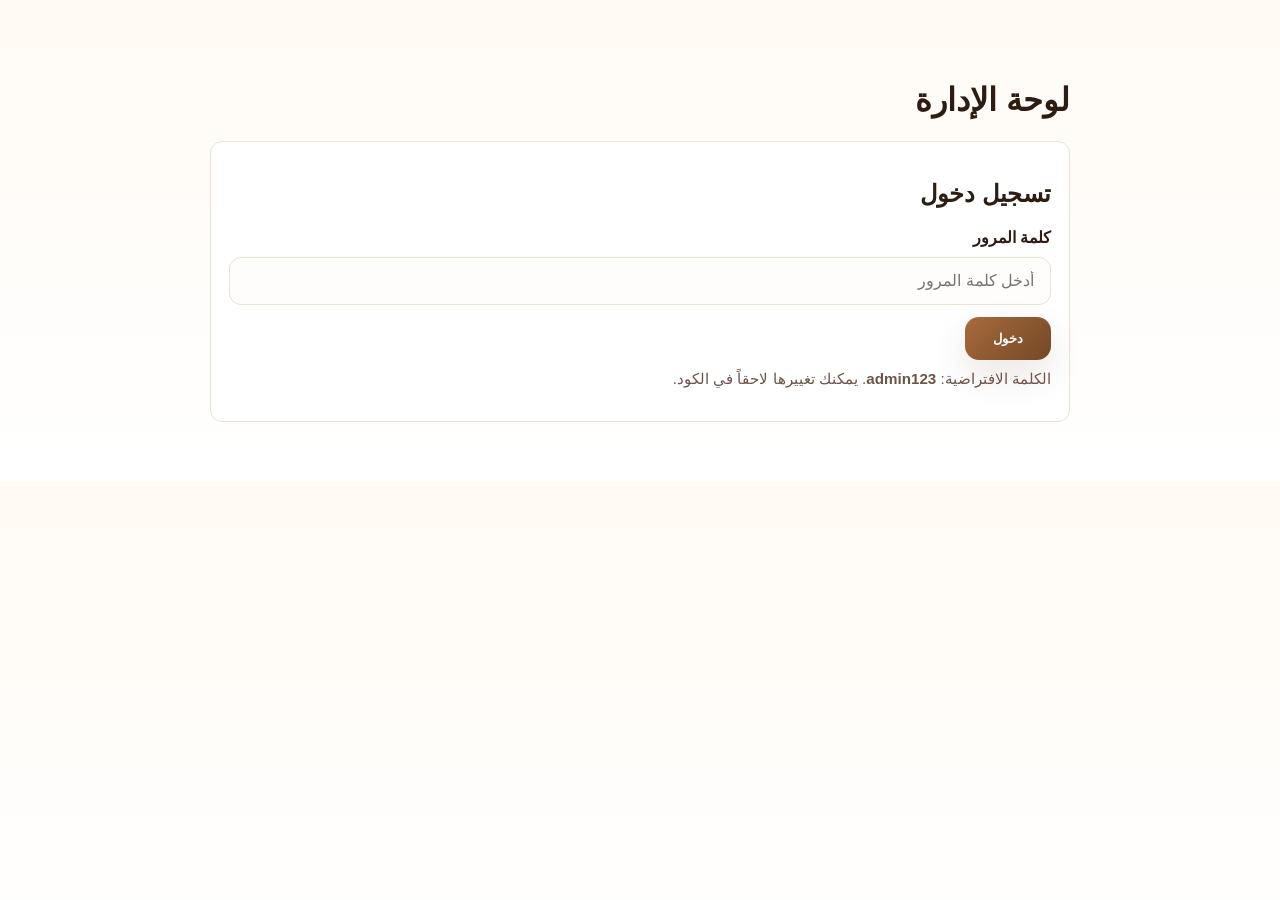
<file: admin.html>
<!doctype html>
<html lang="ar" dir="rtl">
<head>
  <meta charset="utf-8" />
  <meta name="viewport" content="width=device-width,initial-scale=1" />
  <title>لوحة الإدارة - مشغل العسر</title>
  <link href="style.css" rel="stylesheet" />
  <style>
    .admin-wrap{max-width:900px;margin:40px auto;padding:20px}
    .login-panel, .admin-panel{background:#fff;border-radius:12px;padding:18px;border:1px solid var(--line)}
    .field-row{margin-bottom:12px}
    .admin-list{display:grid;gap:12px}
    .admin-item{display:flex;gap:10px;align-items:center;justify-content:space-between;padding:10px;border-radius:8px;border:1px solid var(--line);background:#fffdfb}
    .small{padding:8px 12px;border-radius:8px}
  </style>
</head>
<body>
  <div class="container admin-wrap">
    <h1>لوحة الإدارة</h1>
    <div id="loginPanel" class="login-panel">
      <h2>تسجيل دخول</h2>
      <div class="field-row">
        <label>كلمة المرور
          <input type="password" id="adminPass" placeholder="أدخل كلمة المرور" />
        </label>
      </div>
      <button id="loginBtn" class="submit-btn">دخول</button>
      <p style="margin-top:10px;color:var(--muted);font-size:0.95rem">الكلمة الافتراضية: <strong>admin123</strong>. يمكنك تغييرها لاحقاً في الكود.</p>
    </div>

    <div id="adminPanel" class="admin-panel" style="display:none">
      <h2>إدارة المنتجات والفيديوهات</h2>
      <form id="productForm">
        <input type="hidden" id="prodId" />
        <div class="field-row">
          <label>اسم المنتج
            <input id="prodName" required />
          </label>
        </div>
        <div class="field-row two-cols">
          <label>الفئة <input id="prodCategory" required /></label>
          <label>الكمية <input id="prodStock" type="number" min="0" value="1" required /></label>
        </div>
        <div class="field-row two-cols">
          <label>صورة المنتج (ملف)
            <input id="prodImage" type="file" accept="image/*" />
          </label>
          <label>فيديو العرض (ملف اختياري)
            <input id="prodVideo" type="file" accept="video/*" />
          </label>
        </div>
        <div class="field-row">
          <label>الوصف <textarea id="prodDesc" rows="3"></textarea></label>
        </div>
        <div class="form-actions">
          <button type="submit" class="submit-btn">حفظ</button>
          <button type="button" id="cancelEdit" class="cancel-btn">إلغاء</button>
        </div>
      </form>

      <h3 style="margin-top:20px">قائمة المنتجات</h3>
      <div id="adminList" class="admin-list"></div>

      <h3 style="margin-top:20px">إعلانات المتجر (عرض على الشاشة)</h3>
      <form id="announceForm">
        <div class="field-row">
          <label>عنوان الإعلان
            <input id="announceTitle" placeholder="مثال: عرض الأسبوع" />
          </label>
        </div>
        <div class="field-row">
          <label>فيديو الإعلان (ملف)
            <input id="announceFile" type="file" accept="video/*" />
          </label>
        </div>
        <div class="form-actions">
          <button type="submit" class="submit-btn">أضف الإعلان</button>
        </div>
      </form>
      <div id="announceList" style="margin-top:12px"></div>
      <div style="margin-top:18px">
        <button id="logoutBtn" class="cancel-btn">تسجيل خروج</button>
      </div>
    </div>
  </div>

  <script src="admin.js"></script>
</body>
</html>
</file>
<file: style.css>
:root {
  --bg: #fffaf4;
  --card: #ffffff;
  --primary: #a86b3c;
  --primary-dark: #734827;
  --accent: #f3d9be;
  --text: #2d1c12;
  --muted: #6d5348;
  --line: #f0e0d2;
  --shadow: 0 15px 35px rgba(93, 57, 34, 0.12);
  --success: #1a8f5a;
  --danger: #c94d4d;
  --warning: #f5b94b;
}

* {
  box-sizing: border-box;
}

html {
  scroll-behavior: smooth;
}

body {
  margin: 0;
  font-family: "Cairo", sans-serif;
  background: linear-gradient(180deg, #fffaf4 0%, #fff 100%);
  color: var(--text);
}

a {
  text-decoration: none;
  color: inherit;
}

img {
  max-width: 100%;
  display: block;
}

button,
input,
select,
textarea {
  font-family: "Cairo", sans-serif;
}

.container {
  width: min(1100px, calc(100% - 32px));
  margin: 0 auto;
}

.topbar {
  background: rgba(255, 255, 255, 0.85);
  backdrop-filter: blur(10px);
  position: sticky;
  top: 0;
  z-index: 10;
  border-bottom: 1px solid var(--line);
}

.nav {
  display: flex;
  align-items: center;
  justify-content: space-between;
  min-height: 72px;
}

.brand {
  font-size: 2rem;
  font-weight: 800;
  color: var(--primary-dark);
}

nav {
  display: flex;
  gap: 24px;
  font-weight: 600;
  color: var(--muted);
}

.hero {
  padding: 60px 0 30px;
}

.hero-content {
  display: grid;
  grid-template-columns: 1.2fr 0.8fr;
  gap: 32px;
  align-items: center;
}

.eyebrow {
  letter-spacing: 0.3px;
  color: var(--primary);
  font-weight: 700;
  margin-bottom: 8px;
}

.hero-text h1 {
  margin: 0;
  font-size: clamp(2.3rem, 5vw, 4rem);
  line-height: 1.2;
}

.hero-text p {
  font-size: 1.1rem;
  color: var(--muted);
  max-width: 540px;
  line-height: 1.9;
}

.hero-actions,
.form-actions {
  display: flex;
  flex-wrap: wrap;
  gap: 12px;
  margin-top: 18px;
}

.cta-btn,
.submit-btn,
.whatsapp-btn,
.cancel-btn {
  display: inline-flex;
  align-items: center;
  justify-content: center;
  border: none;
  background: linear-gradient(135deg, var(--primary) 0%, var(--primary-dark) 100%);
  color: white;
  font-weight: 700;
  border-radius: 14px;
  padding: 14px 28px;
  cursor: pointer;
  box-shadow: var(--shadow);
  transition: transform 0.2s ease, opacity 0.2s ease;
}

.cta-btn:hover,
.submit-btn:hover,
.whatsapp-btn:hover,
.cancel-btn:hover {
  transform: translateY(-1px);
}

.cancel-btn {
  background: #f4e8de;
  color: var(--primary-dark);
  box-shadow: none;
}

.whatsapp-btn {
  background: linear-gradient(135deg, #25d366 0%, #128c7e 100%);
}

.hero-card {
  background: linear-gradient(135deg, #f9ebdc, #ffe7cc);
  border-radius: 28px;
  padding: 28px;
  box-shadow: var(--shadow);
  min-height: 220px;
  display: flex;
  flex-direction: column;
  justify-content: center;
  gap: 18px;
}

/* Image & video sizes for consistent display */
.product-card img{
  width:100%;
  height:200px;
  object-fit:cover;
  border-radius:12px;
}

.video-card video{
  width:100%;
  height:180px;
  object-fit:cover;
  border-radius:12px;
}

.announce-video video{
  width:100%;
  height:360px;
  object-fit:cover;
  border-radius:14px;
  box-shadow: var(--shadow);
}

.mini-card {
  background: rgba(255, 255, 255, 0.6);
  border: 1px solid rgba(168, 107, 60, 0.2);
  border-radius: 18px;
  padding: 18px 20px;
  display: flex;
  justify-content: space-between;
  align-items: center;
}

.mini-card span {
  color: var(--muted);
}

.mini-card strong {
  font-size: 2rem;
  color: var(--primary-dark);
}

.sales-box,
.add-product {
  padding: 24px 0 30px;
}

.sales-wrap,
.form-wrap {
  display: flex;
  justify-content: center;
}

.sales-panel,
.form-panel {
  width: min(760px, 100%);
  background: var(--card);
  border: 1px solid var(--line);
  box-shadow: var(--shadow);
  border-radius: 28px;
  padding: 28px;
}

.form-panel h2,
.sales-panel h2,
.section-title h2 {
  margin-top: 0;
  font-size: clamp(1.8rem, 3vw, 2.4rem);
  color: var(--text);
}

.field-row {
  margin-bottom: 22px;
}

label {
  display: block;
  font-weight: 700;
  color: var(--text);
}

input,
textarea,
select {
  width: 100%;
  margin-top: 10px;
  border: 1px solid var(--line);
  border-radius: 12px;
  padding: 14px 16px;
  font-size: 1rem;
  background: #fffdfb;
  color: var(--text);
}

input:focus,
textarea:focus,
select:focus {
  outline: 2px solid rgba(168, 107, 60, 0.2);
  border-color: var(--primary);
}

.two-cols {
  display: grid;
  grid-template-columns: 1fr 1fr;
  gap: 18px;
}

.preview-box {
  margin-top: 12px;
  border: 1px dashed var(--primary);
  border-radius: 16px;
  background: #fff8f1;
  overflow: hidden;
}

.preview-box img {
  width: 100%;
  height: 220px;
  object-fit: cover;
}

.result-box {
  background: #fff8f1;
  border: 1px solid var(--line);
  border-radius: 16px;
  padding: 18px 20px;
  margin-bottom: 18px;
}

.result-box p {
  margin: 8px 0;
  font-weight: 700;
  color: var(--text);
}

#saleStatus {
  color: var(--muted);
  font-size: 0.95rem;
}

.products {
  padding: 30px 0 60px;
}

.section-title {
  text-align: center;
  margin-bottom: 28px;
}

.section-title p {
  margin: 0;
  color: var(--primary);
  font-weight: 700;
}

.product-grid {
  display: grid;
  grid-template-columns: repeat(auto-fit, minmax(260px, 1fr));
  gap: 24px;
}

.video-grid {
  display: grid;
  grid-template-columns: repeat(auto-fit, minmax(320px, 1fr));
  gap: 18px;
  align-items: start;
}

.video-card video{border-radius:12px;display:block;width:100%;height:auto}

.announcements { padding: 18px 0 30px; }
.announcement-grid { display:grid; grid-template-columns: repeat(auto-fit, minmax(360px, 1fr)); gap:18px; }
.announce-video video{ width:100%; height:420px; object-fit:cover; border-radius:14px; box-shadow: var(--shadow); }
.announce-video .announce-title{ margin-top:10px; font-weight:800; color:var(--primary-dark); }

/* Cart styles */
.cart-btn{
  position: fixed; bottom: 22px; right: 22px; z-index: 60;
  background: linear-gradient(135deg,var(--primary) 0%,var(--primary-dark) 100%);
  color:#fff; padding:12px 16px; border-radius:999px; font-weight:800; box-shadow: 0 12px 28px rgba(0,0,0,0.18); border:none; cursor:pointer;
}
.cart-modal{ position: fixed; inset:0; display:none; align-items:center; justify-content:center; background: rgba(0,0,0,0.4); z-index:70; }
.cart-modal[aria-hidden="false"]{ display:flex }
.cart-panel{ width: min(720px,95%); background:var(--card); border-radius:14px; padding:18px; box-shadow: var(--shadow); }
.cart-header{ display:flex; justify-content:space-between; align-items:center; margin-bottom:12px }
.cart-items{ max-height:60vh; overflow:auto; display:grid; gap:10px; margin-bottom:12px }
.cart-item{ display:flex; gap:12px; align-items:center; border:1px solid var(--line); padding:8px; border-radius:10px; }
.cart-item img{ width:72px; height:72px; object-fit:cover; border-radius:8px }
.cart-item .meta{flex:1}
.cart-item .qty{ display:flex; gap:6px; align-items:center }
.cart-actions{ display:flex; gap:10px; justify-content:flex-end }

.product-card {
  background: var(--card);
  border-radius: 20px;
  overflow: hidden;
  border: 1px solid var(--line);
  box-shadow: var(--shadow);
}

.product-card img {
  width: 100%;
  height: 240px;
  object-fit: cover;
}

.product-body {
  padding: 18px 18px 20px;
}

.product-header {
  display: flex;
  justify-content: space-between;
  gap: 12px;
  align-items: center;
  margin-bottom: 8px;
}

.product-header h3 {
  margin: 0;
  font-size: 1.25rem;
}

.product-price-row {
  display: flex;
  justify-content: space-between;
  align-items: center;
  gap: 12px;
  margin: 14px 0 8px;
}

.price {
  color: var(--primary-dark);
  font-weight: 800;
  font-size: 1.08rem;
}

.stock-badge {
  display: inline-flex;
  align-items: center;
  justify-content: center;
  padding: 6px 10px;
  border-radius: 999px;
  background: #edf9f2;
  color: var(--success);
  font-weight: 700;
  font-size: 0.82rem;
}

.product-body p {
  margin: 0;
  color: var(--muted);
  line-height: 1.8;
  min-height: 70px;
}

.tag {
  display: inline-block;
  margin-top: 16px;
  background: #f7ecdf;
  color: var(--primary-dark);
  padding: 7px 12px;
  border-radius: 999px;
  font-size: 0.85rem;
  font-weight: 700;
}

.product-actions {
  display: flex;
  gap: 10px;
  margin-top: 16px;
}

.small-btn {
  flex: 1;
  border: none;
  border-radius: 10px;
  padding: 10px 12px;
  font-weight: 700;
  cursor: pointer;
}

.edit-btn {
  background: #f4e8de;
  color: var(--primary-dark);
}

.sell-btn {
  background: linear-gradient(135deg, var(--primary) 0%, var(--primary-dark) 100%);
  color: white;
}

.empty-state {
  text-align: center;
  color: var(--muted);
  background: rgba(255,255,255,0.7);
  border: 1px dashed var(--line);
  border-radius: 18px;
  padding: 32px;
}

.footer {
  background: #2d1c12;
  color: rgba(255,255,255,0.8);
  padding: 18px 0;
  text-align: center;
}

.whatsapp-float {
  position: fixed;
  left: 22px;
  bottom: 22px;
  background: linear-gradient(135deg, #25d366 0%, #128c7e 100%);
  color: white;
  font-weight: 700;
  border-radius: 999px;
  padding: 14px 18px;
  box-shadow: 0 14px 30px rgba(18, 140, 126, 0.35);
  z-index: 20;
}

@media (max-width: 760px) {
  .hero-content,
  .two-cols {
    grid-template-columns: 1fr;
  }

  nav {
    display: none;
  }

  .product-grid {
    grid-template-columns: 1fr;
  }
}
</file>
